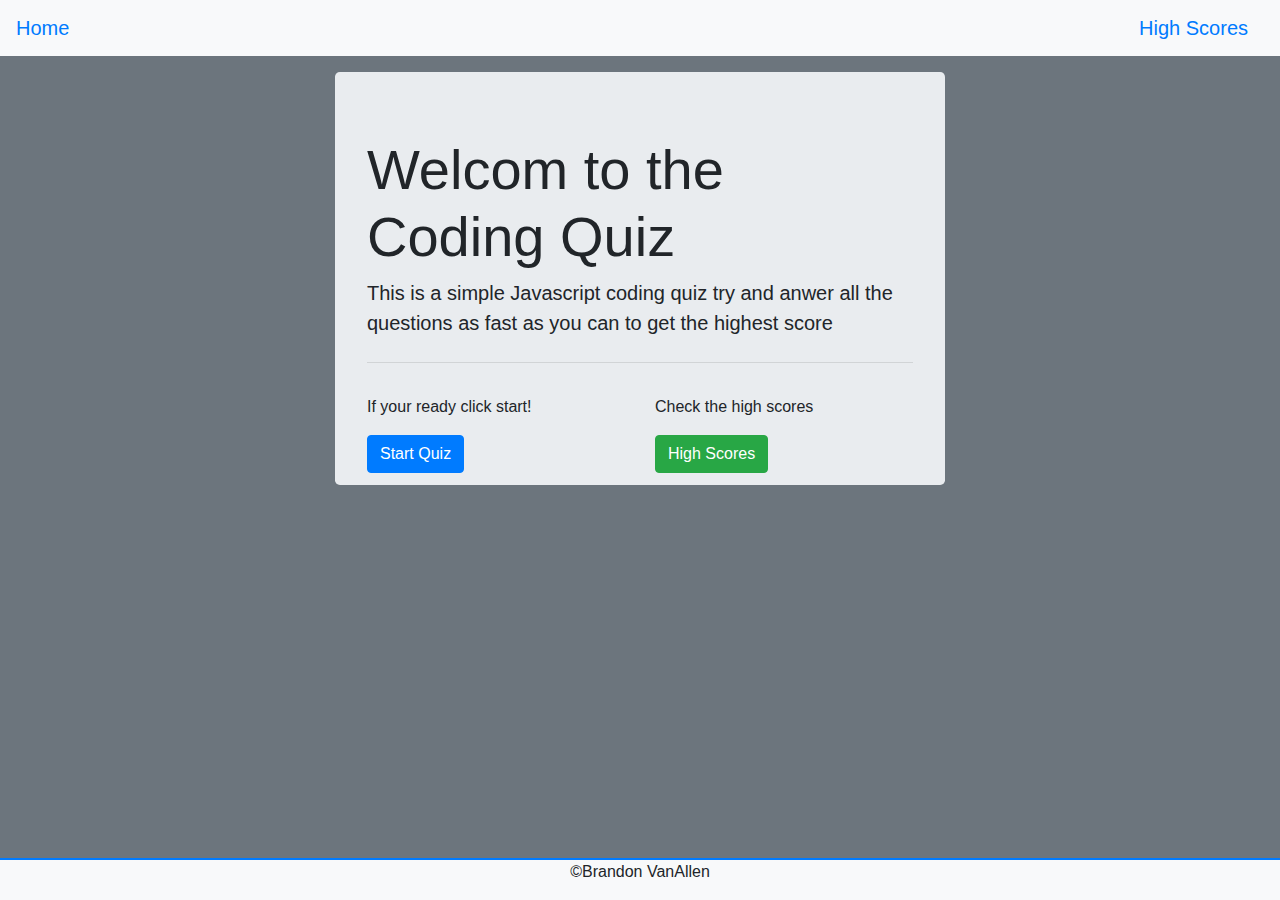
<file: index.html>
<!DOCTYPE html>
<html lang="en">
<head>
    <meta charset="UTF-8">
    <meta name="viewport" content="width=device-width, initial-scale=1.0">
    <title>Code Quiz</title>
    <link rel="apple-touch-icon"sizes="180x180"href="./Assests/favicon/apple-touch-icon.png">
    <link rel="icon"type="image/png"sizes="32x32"href="./Assests/favicon/favicon-32x32.png">
    <link rel="icon"type="image/png"sizes="16x16"href="./Assests/favicon/favicon-16x16.png">
    <link rel="manifest"href="./Assests/favicon/site.webmanifest">
    <link rel="stylesheet" href="https://stackpath.bootstrapcdn.com/bootstrap/4.5.2/css/bootstrap.min.css" integrity="sha384-JcKb8q3iqJ61gNV9KGb8thSsNjpSL0n8PARn9HuZOnIxN0hoP+VmmDGMN5t9UJ0Z" crossorigin="anonymous">
    <link rel="stylesheet" href="./Assests/css/style.css">
</head>
<body>
    <header>
        <nav class="navbar navbar-light bg-light">
            <a class="navbar-brand text-primary" href="#">Home</a>
            <a class="navbar-brand text-primary" href="high-scores.html">High Scores</a>
        </nav>
    </header>
    <main class="container-fluid">
        <div class="row">
            <div class="col-lg-3"></div>   
            <div class="col-lg-6" >
                <div class="jumbotron my-3 pb-1 clearfix">
                    <h1 class="display-4">Welcom to the Coding Quiz</h1>
                    <p id="game-description" class="lead">This is a simple Javascript coding quiz try and anwer all the questions as fast as you can to get the highest score</p>
                    <hr class="my-4">
                    <div id="button-container" class="row">
                        <div class="float-left inline-block col-xl-6 my-2">
                            <p class="inlie-block mr-2">If your ready click start!</p>
                            <button id="startQuizBtn" class="btn btn-primary">Start Quiz</button>
                        </div>
                        <div class="float-right inline-block col-xl-6 high-scores-div my-2">
                            <p class="inlie-block mr-2">Check the high scores</p>
                            <a id="startQuizBtn" class="btn btn-success" role="button" href="high-scores.html">High Scores</a>
                        </div>
                    </div>
                    <h4 id="time-left">time Left = <span id=countdown></span></h4>
                </div>
                <div id="questions-container" class=" bg-light rounded text-center">
                    <section class="m-5 py-2" style="display: none">
                        <h4 class="question-header mt-3">What method is used to listen for a click event?</h4>
                        <ul class="list-group">
                            <li class="list-group-item list-group-item-primary question" data-answer="wrong">.listenFor()</li>
                            <li class="list-group-item list-group-item-primary question" data-answer="wrong">.whenClicked()</li>
                            <li class="list-group-item list-group-item-primary question" data-answer="correct">.addEventListener()</li>
                            <li class="list-group-item list-group-item-primary question" data-answer="wrong">onClickEvent()</li>
                        </ul>
                    </section>
                    <section class="m-5 py-2" style="display: none">
                        <h4 class="question-header mt-3">What is the right arrow function syntax</h4>
                        <ul class="list-group">
                            <li class="list-group-item list-group-item-primary question" data-answer="correct">const func = () => {}</li>
                            <li class="list-group-item list-group-item-primary question" data-answer="wrong">function() -> {}</li>
                            <li class="list-group-item list-group-item-primary question" data-answer="wrong">arrowFunc() {}</li>
                            <li class="list-group-item list-group-item-primary question" data-answer="wrong">function => () {}</li>
                        </ul>
                    </section>
                    <section class="m-5 py-2" style="display: none">
                        <h4 class="question-header mt-3">What data type is true or false </h4>
                        <ul class="list-group">
                            <li class="list-group-item list-group-item-primary question" data-answer="wrong">null</li>
                            <li class="list-group-item list-group-item-primary question" data-answer="wrong">numbers</li>
                            <li class="list-group-item list-group-item-primary question" data-answer="wrong">string</li>
                            <li class="list-group-item list-group-item-primary question" data-answer="correct">Boolean</li>
                        </ul>
                    </section>
                    <section class="m-5 py-2" style="display: none">
                        <h4 class="question-header mt-3">How long did it take to develop javascript</h4>
                        <ul class="list-group">
                            <li class="list-group-item list-group-item-primary question" data-answer="wrong">4 months</li>
                            <li class="list-group-item list-group-item-primary question" data-answer="wrong">1 year</li>
                            <li class="list-group-item list-group-item-primary question" data-answer="wrong">5 weeks</li>
                            <li class="list-group-item list-group-item-primary question" data-answer="correct">10 days</li>
                        </ul>
                    </section>
                    <section class="m-5 py-2" style="display: none">
                        <h4 id="final-results">Your Score: <span id="final-score"></span>   Correct: <span id="answers-correct"></span></h4>
                        <label for="initials" class="lead">Please Enter your Initials:</label> 
                        <input type="text" name="initials" id="initials">
                        <button id="add-person" class="btn btn-danger inline-block my-2">Add Score</button>
                    </section>
                </div>
 
            </div>
            <div class="col-lg-3"></div>
        </div>
    </main>
    <footer class="text-center footer bg-light">
        <p>&#169;Brandon VanAllen</p>
    </footer>
    <script src="script.js"></script>
</body>
</html>
</file>
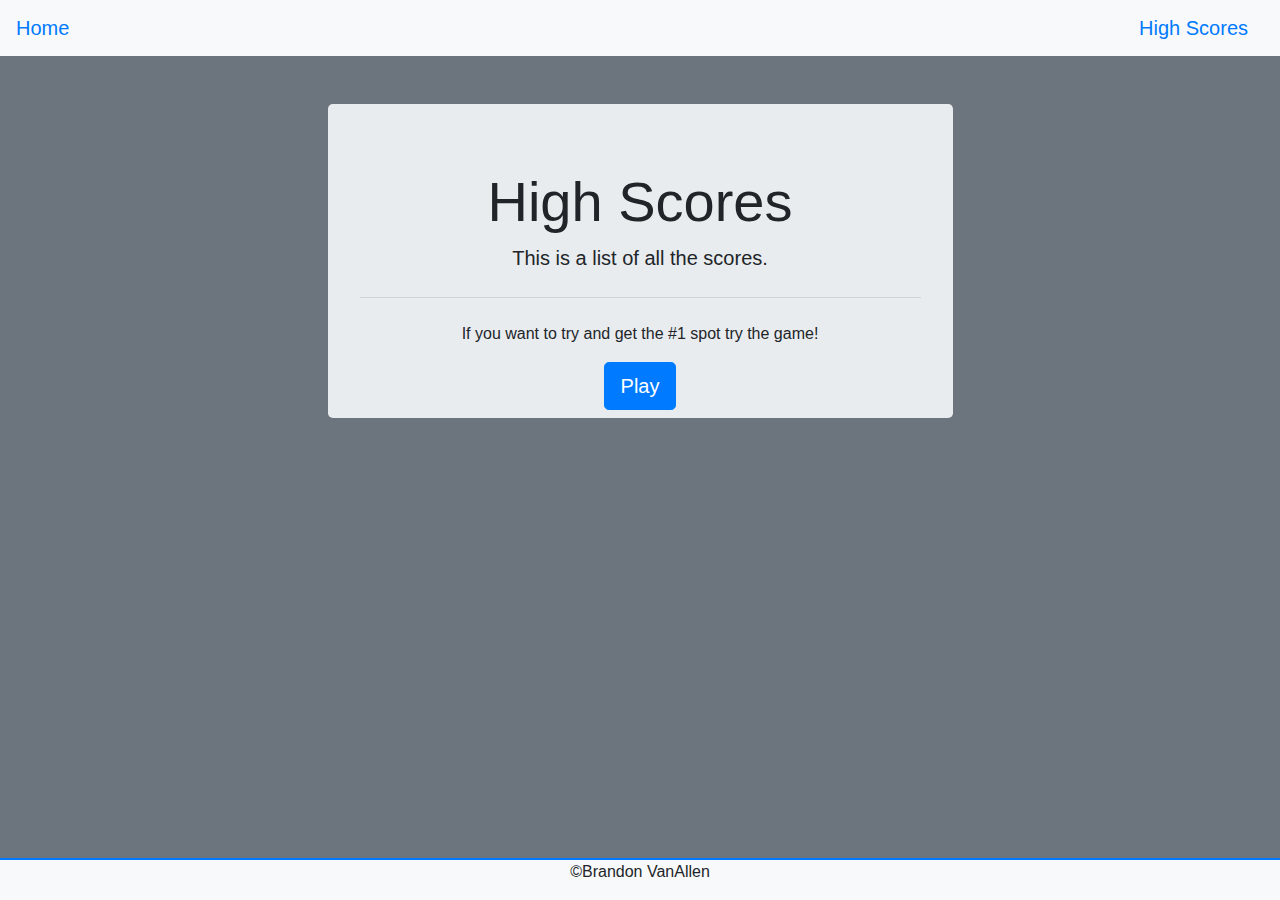
<file: high-scores.html>
<!DOCTYPE html>
<html lang="en">
<head>
    <meta charset="UTF-8">
    <meta name="viewport" content="width=device-width, initial-scale=1.0">
    <title>High Scores</title>
    <link rel="stylesheet" href="https://stackpath.bootstrapcdn.com/bootstrap/4.5.2/css/bootstrap.min.css" integrity="sha384-JcKb8q3iqJ61gNV9KGb8thSsNjpSL0n8PARn9HuZOnIxN0hoP+VmmDGMN5t9UJ0Z" crossorigin="anonymous">
    <link rel="stylesheet" href="./Assests/css/style.css">
    <link rel="apple-touch-icon"sizes="180x180"href="./Assests/favicon/apple-touch-icon.png">
    <link rel="icon"type="image/png"sizes="32x32"href="./Assests/favicon/favicon-32x32.png">
    <link rel="icon"type="image/png"sizes="16x16"href="./Assests/favicon/favicon-16x16.png">
    <link rel="manifest"href="./Assests/favicon/site.webmanifest">
</head>
<body>
    <nav class="navbar navbar-light bg-light">
        <a class="navbar-brand text-primary" href="index.html">Home</a>
        <a class="navbar-brand text-primary" href="#">High Scores</a>
    </nav>
    <div class="row">
        <div class="col-lg-3"></div>
        <div class="col-lg-6 main-content">
            <div class="jumbotron high-score-jb my-5 pb-2">
                <h1 class="display-4">High Scores</h1>
                <p class="lead">This is a list of all the scores.</p>
                <hr class="my-4">
                <p>If you want to try and get the #1 spot try the game!</p>
                <a class="btn btn-primary btn-lg" href="index.html">Play</a>
            </div>
            <div id="list-of-scores" class="bg-light  my-3 rounded">

            </div>
        </div>
        <div class="col-lg-3"></div>
    </div>
    <footer class="text-center footer bg-light"><p>&#169;Brandon VanAllen</p></footer>
    <script src="script.js"></script>
</body>
</html>
</file>
<file: Assests/css/style.css>
html {
    height: 100%;
}
body {
    min-height: 100%;
    display: flex;
    flex-direction: column;
    background-color: #6c757d;
}


/* --------------------Styles for header and nav----------------------------------------------------------------- */
header nav {
    background-color: #e9ecef;
}
.inlie-block {
    display: inline-block;
}


/*  ------------------ Styles for main content sections where questions and data is being displayed ------------------*/
#time-left {
    display: none;
}
li {
    margin-top: 10px;
    margin-bottom: 10px;
}


/* -----------------------------Styles for background of right or wrong answers in main content -----------------------*/
.correct {
    background-color: rgba(6, 241, 6, 0.521);
}
.wrong {
    background-color: rgba(247, 67, 67, 0.692);
}
#add-person {
    margin-top: 15px;
    margin-bottom: 15px;
}



/* -------------------------------Footer------------------------------------------------------ */

footer {
    margin-top: auto;
    border-top: 2px solid #007bff;
    
}
.main-content {
    text-align: center;
}


/* ------------------------------High Scores page---------------------------------------------------- */
#list-of-scores  {
    padding-bottom: .5rem;
    padding-top: .5rem;
}


/* ---------------------------Break point ----------------------------------------------- */



@media (max-width: 1200px) { 
    .display-4 {
        font-size: 2.5rem;
    } 
    .high-scores-div {
        display: none;
    }
    .main-content {
        max-width: 96%;
        margin: 2rem auto;
    }
 }

 @media (max-width: 413px) { 
    #final-results {
        font-size: 1.3rem;
    }
}
</file>
